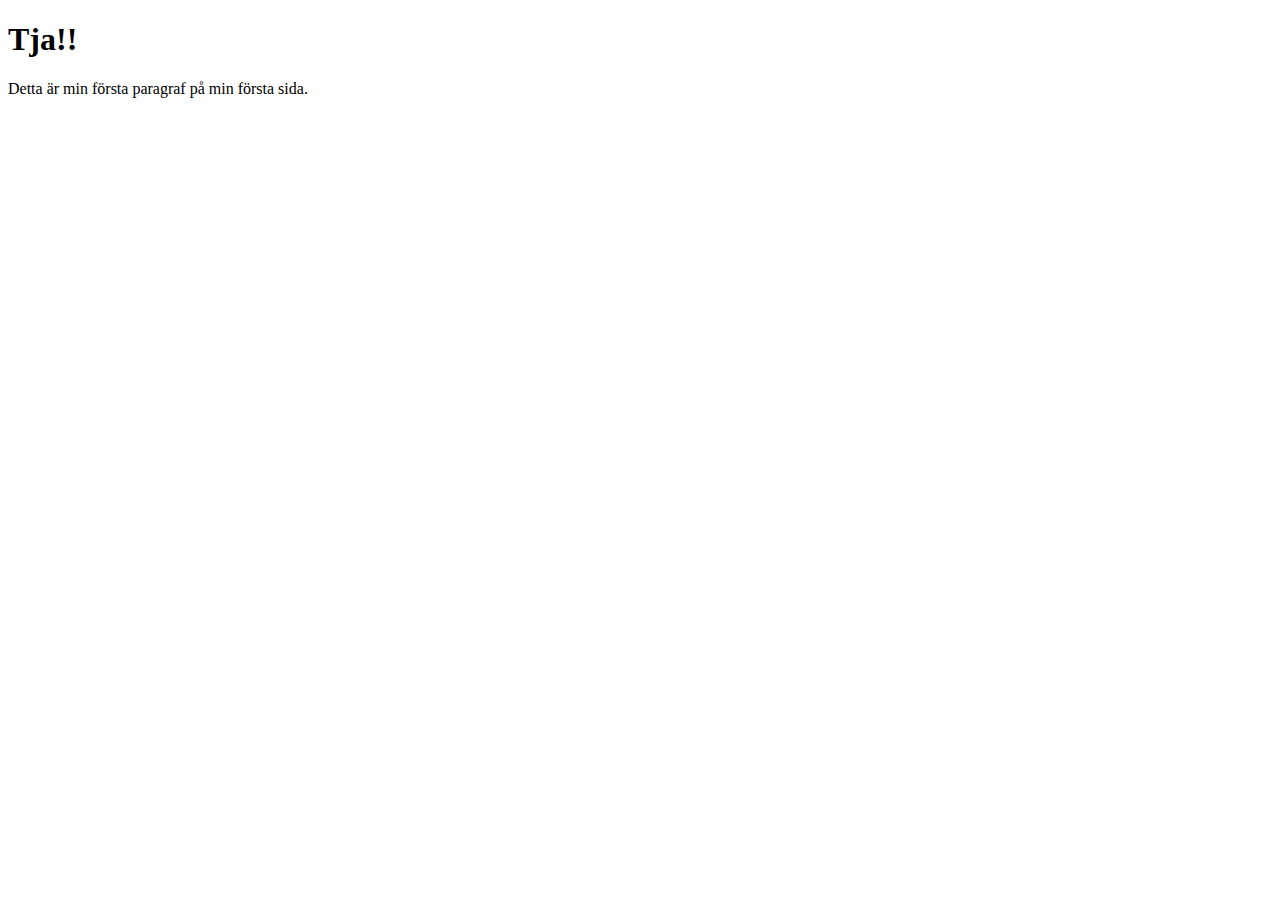
<file: index.html>
<!DOCTYPE html>

<html>
    <head>
        <title>Johan Ericsson AB</title>
    </head>
    <body>
        <h1>Tja!!</h1>
        <p>Detta är min första paragraf på min första sida.</p>
    </body>

</html>
</file>
